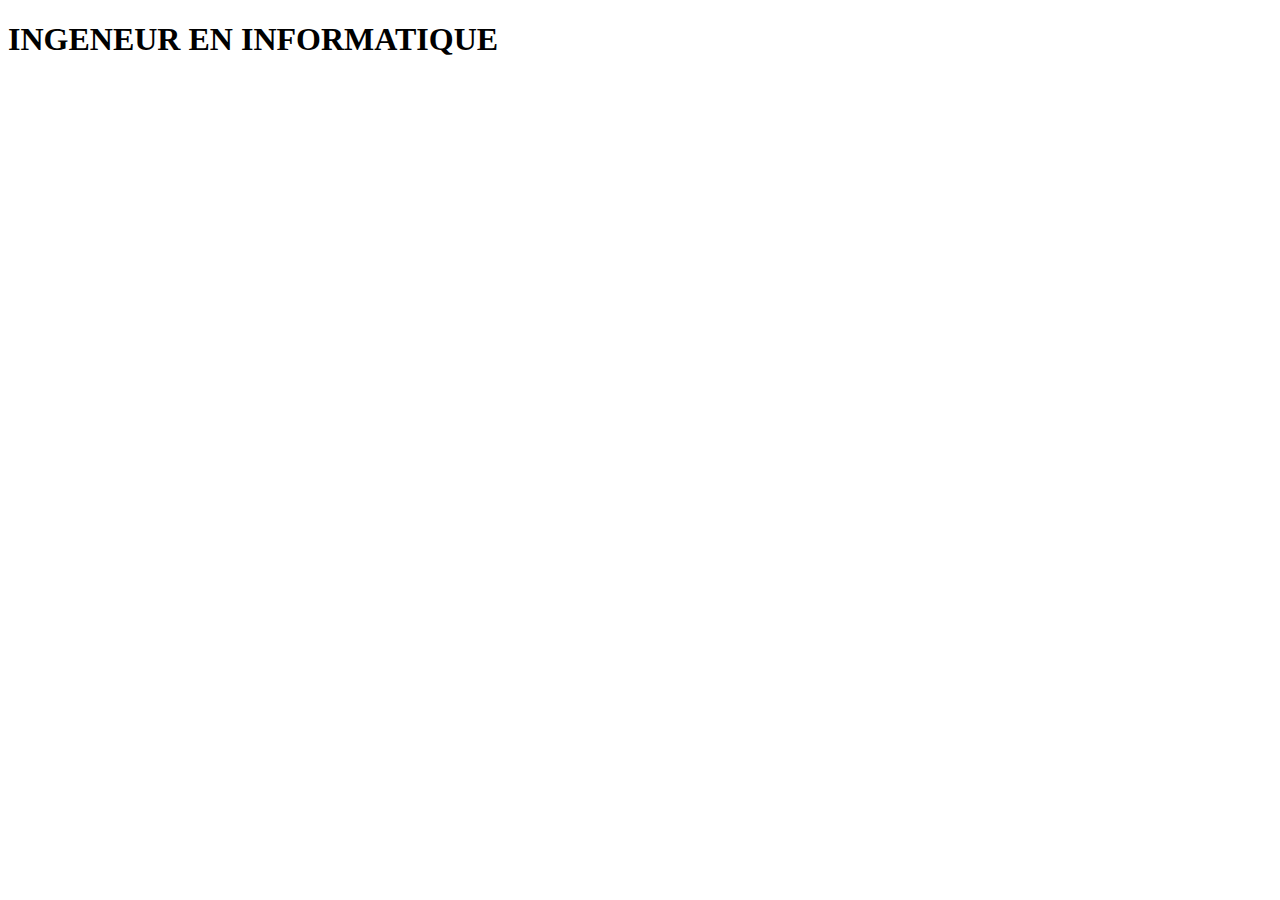
<file: INDEX.html>
<!DOCTYPE html>
<html lang="en">
<head>
    <meta charset="UTF-8">
    <meta name="viewport" content="width=device-width, initial-scale=1.0">
    <title>Document</title>
</head>
<body>
<h1 aline="center">INGENEUR EN INFORMATIQUE</h1>
</body>
</html>
</file>
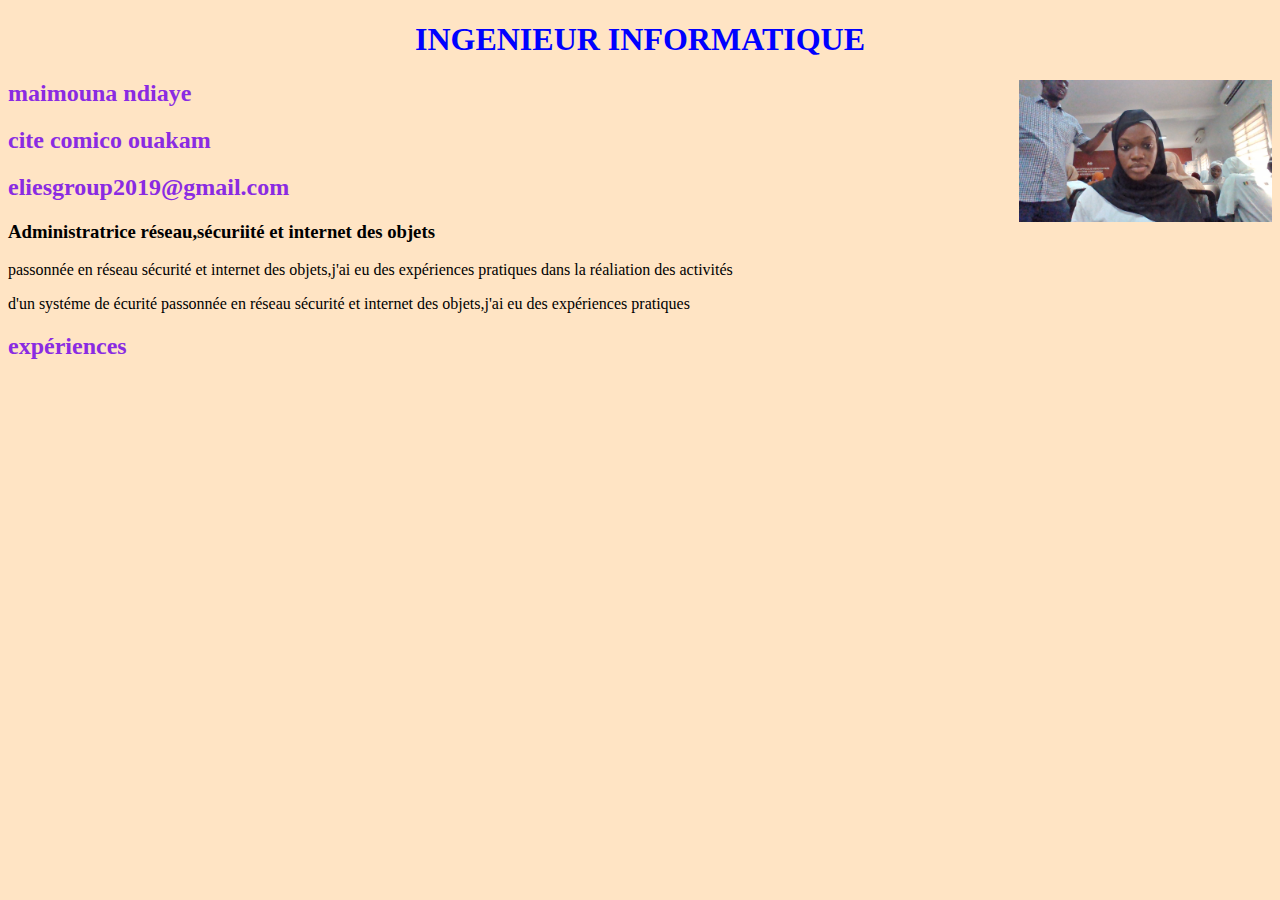
<file: TEST.html>
<!DOCTYPE html>
<html lang="en">
<head>
    <meta charset="UTF-8">
    <meta name="viewport" content="width=device-width, initial-scale=1.0">
    <title>Document</title>
    <link rel="stylesheet" href="css.css">
</head>
<body>
    <h1 align="center">INGENIEUR INFORMATIQUE</h1>
    <img src="photo.jpg" alt="" width="20%" height="30%" align="right">
    <h2>maimouna ndiaye</h2>
    <h2>cite comico ouakam</h2>
    <h2>eliesgroup2019@gmail.com</h2>

    <h3>Administratrice réseau,sécuriité et internet des objets</h3>
    <p>passonnée en réseau sécurité et internet des objets,j'ai eu des expériences pratiques dans la réaliation des activités <br></p>
    <p>d'un systéme de écurité passonnée en réseau sécurité et internet des objets,j'ai eu des expériences pratiques </p>
    <h2>expériences</h2>
    
  
</body>
</html>
</file>
<file: css.css>
body{background-color: bisque;}
 h1{color: blue;}
 h2{color: blueviolet;}
</file>
